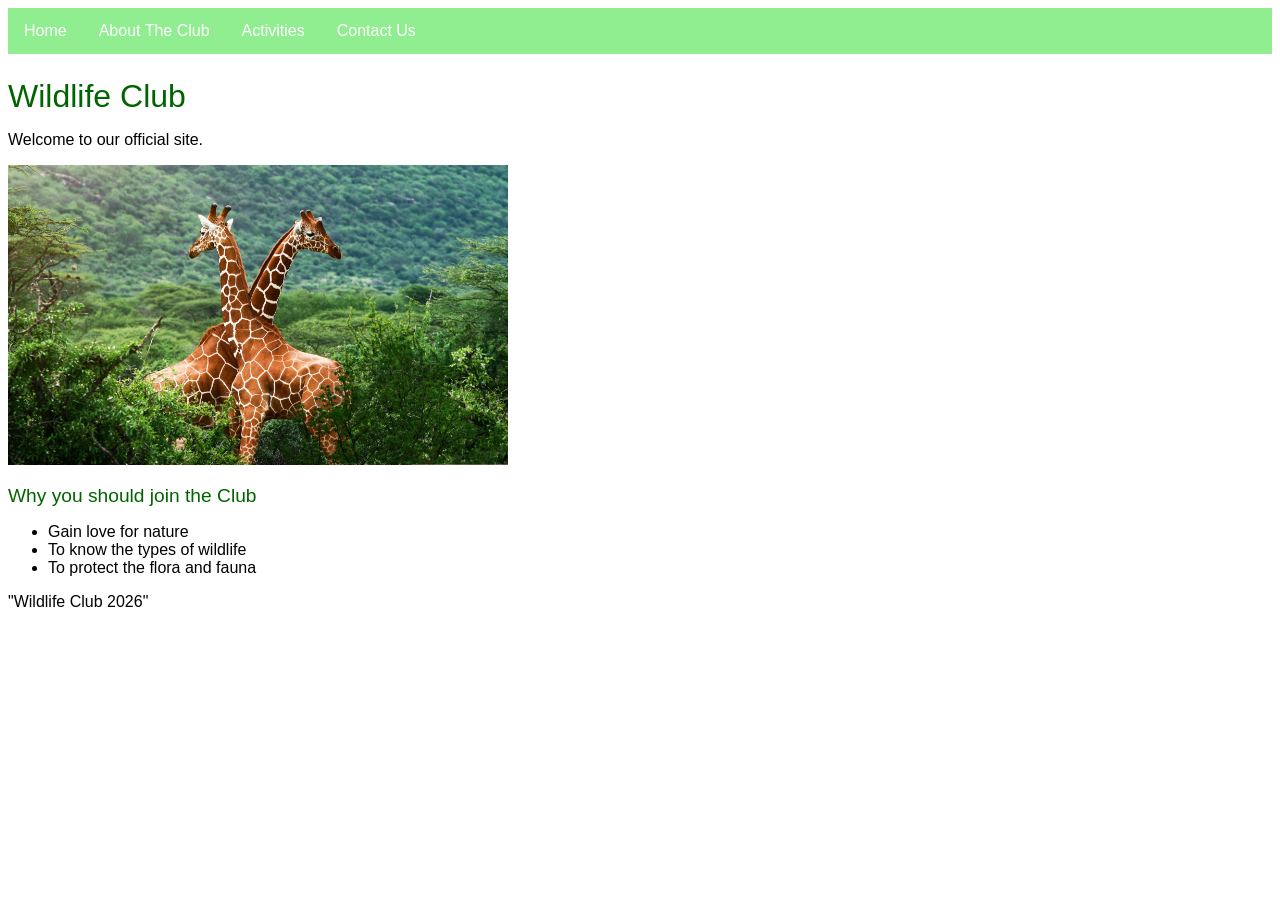
<file: John_Jones_Luboyera_ClubWebsite/index.html>
<!DOCTYPE html>
<html lang="en">
    <meta charset="UTF 8">
    <meta name="viewport" content="width=device-width, initial scale=1.0">
    <head>
        <title>Wildlife Club Website</title>
        <link rel="stylesheet" type="text/css" href="CSS/styles.css" />
    </head>
    <body>
    <nav>
        <a href="index.html">Home</a>
        <a href="about.html">About The Club</a>
        <a href="activities.html">Activities</a>
        <a href="contact.html">Contact Us</a>

    </nav>
    
        <h1>Wildlife Club</h1>
        <p>Welcome to our official site.</p>
        <img src="Images/wildlife-1.jpg" alt="wildlife-1"  width="500" height="300">
        <h2>Why you should join the Club</h2>
        <ul>
            <li>Gain love for nature</li>
            <li>To know the types of wildlife</li>
            <li>To protect the flora and fauna</li>
        </ul>

        <footer>"Wildlife Club 2026"</footer>

    </body>
</html>
</file>
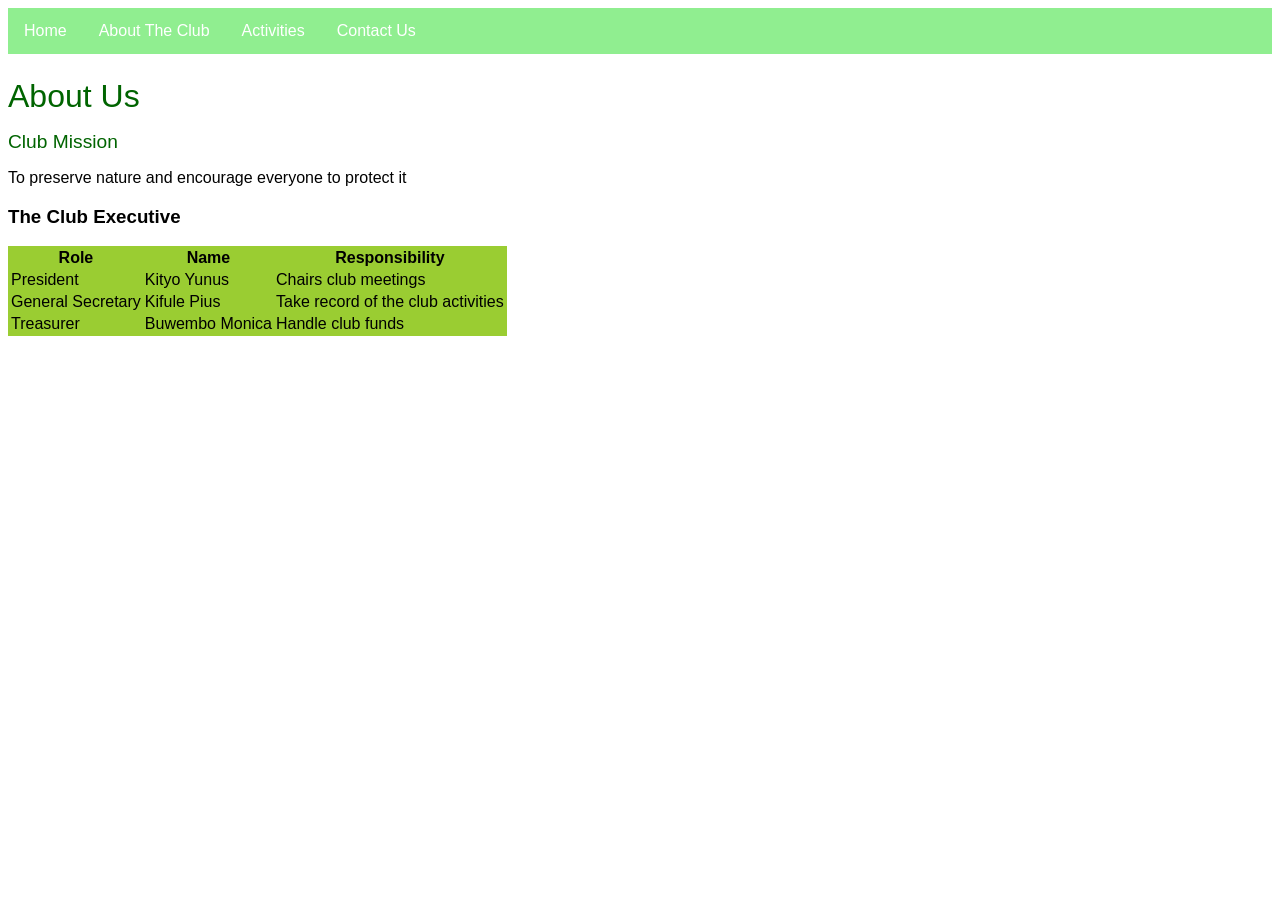
<file: John_Jones_Luboyera_ClubWebsite/about.html>
<!DOCTYPE html>
<html lang="en">
    <meta charset="UTF 8">
    <meta name="viewport" content="width=device-width, initial scale=1.0">
    <head>
        <title>Wildlife Club Website</title>
        <link rel="stylesheet" href="CSS/styles.css" />
    </head>
    <body>
    <nav>
        <a href="index.html">Home</a>
        <a href="about.html">About The Club</a>
        <a href="activities.html">Activities</a>
        <a href="contact.html">Contact Us</a>
    </nav>
    
        <h1>About Us</h1>
        <h2>Club Mission</h2>
        <p>To preserve nature and encourage everyone to protect it</p>
        <h3>The Club Executive</h3>
        <table>
            <tr>
                <th>Role</th>
                <th>Name</th>
                <th>Responsibility</th>
            </tr>
            <tr>
                <td>President</td>
                <td>Kityo Yunus</td>
                <td>Chairs club meetings</td>

            </tr>
            <tr>
                <td>General Secretary</td>
                <td>Kifule Pius</td>
                <td>Take record of the club activities</td>
            </tr>
            <tr>
                <td>Treasurer</td>
                <td>Buwembo Monica</td>
                <td>Handle club funds</td>
            </tr>

        </table>

    </body>
</html>
</file>
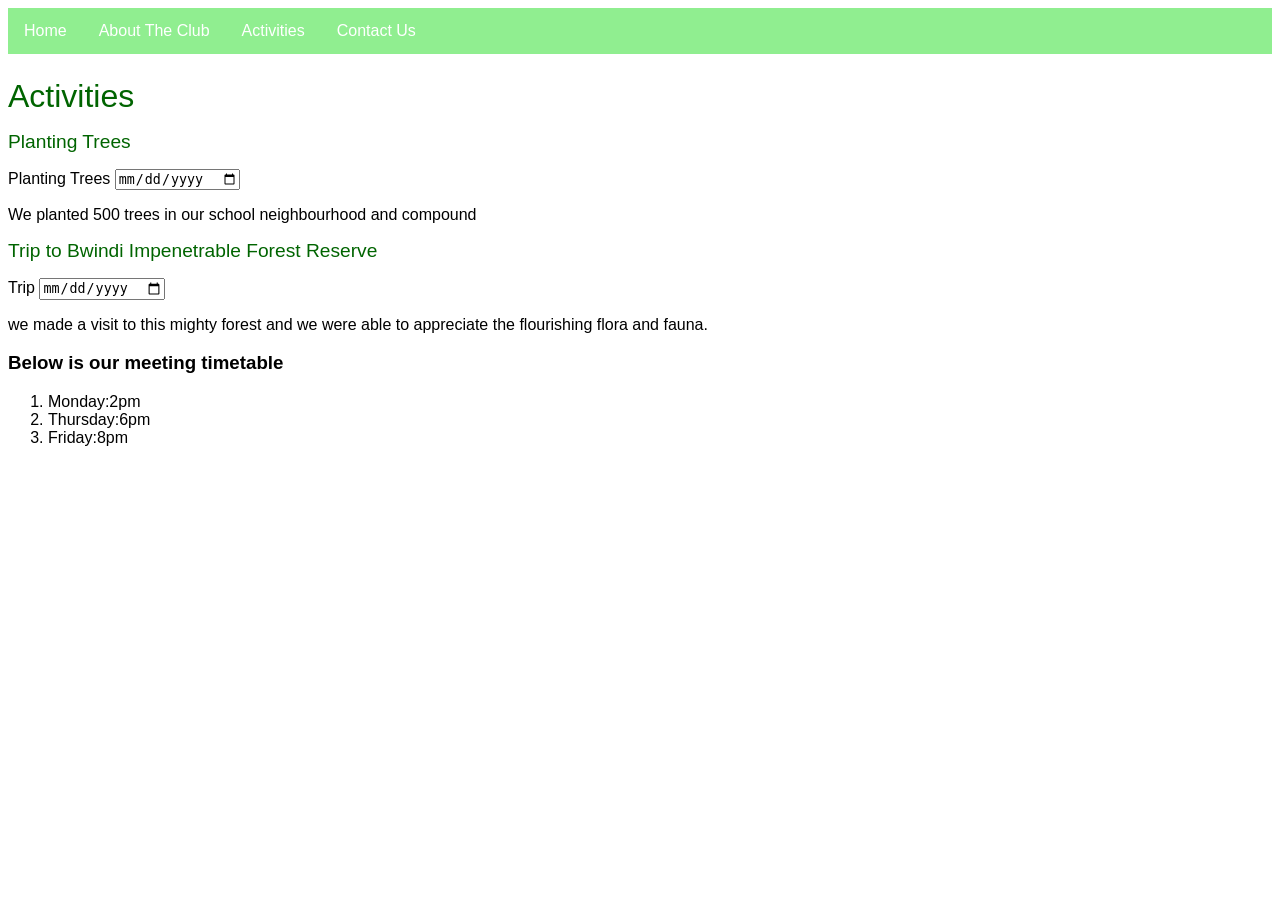
<file: John_Jones_Luboyera_ClubWebsite/activities.html>
<!DOCTYPE html>
<html lang="en">
    <meta charset="UTF 8">
    <meta name="viewport" content="width=device-width, initial scale=1.0">
    <head>
        <title>Wildlife Club Website</title>
        <link rel="stylesheet" href="CSS/styles.css" />
    </head>
    <body>
    <nav>
        <a href="index.html">Home</a>
        <a href="about.html">About The Club</a>
        <a href="activities.html">Activities</a>
        <a href="contact.html">Contact Us</a>
    </nav>
    
        <h1>Activities</h1>
        <h2>Planting Trees</h2>
        <label for="planting trees">Planting Trees</label>
        <input type="date" id="planting trees" name="planting trees">
        <p>We planted 500 trees in our school neighbourhood and compound</p>
        <h2>Trip to Bwindi Impenetrable Forest Reserve</h2>
        <label for="trip">Trip</label>
        <input type="date" id="trip" name="trip">
        <p>we made a visit to this mighty forest and we were able to appreciate the flourishing 
            flora and fauna.
        </p>

        <h3>Below is our meeting timetable</h3>
        <ol>
            <li>Monday:2pm</li>
            <li>Thursday:6pm</li>
            <li>Friday:8pm</li>
        </ol>

    </body>
    </html>
</file>
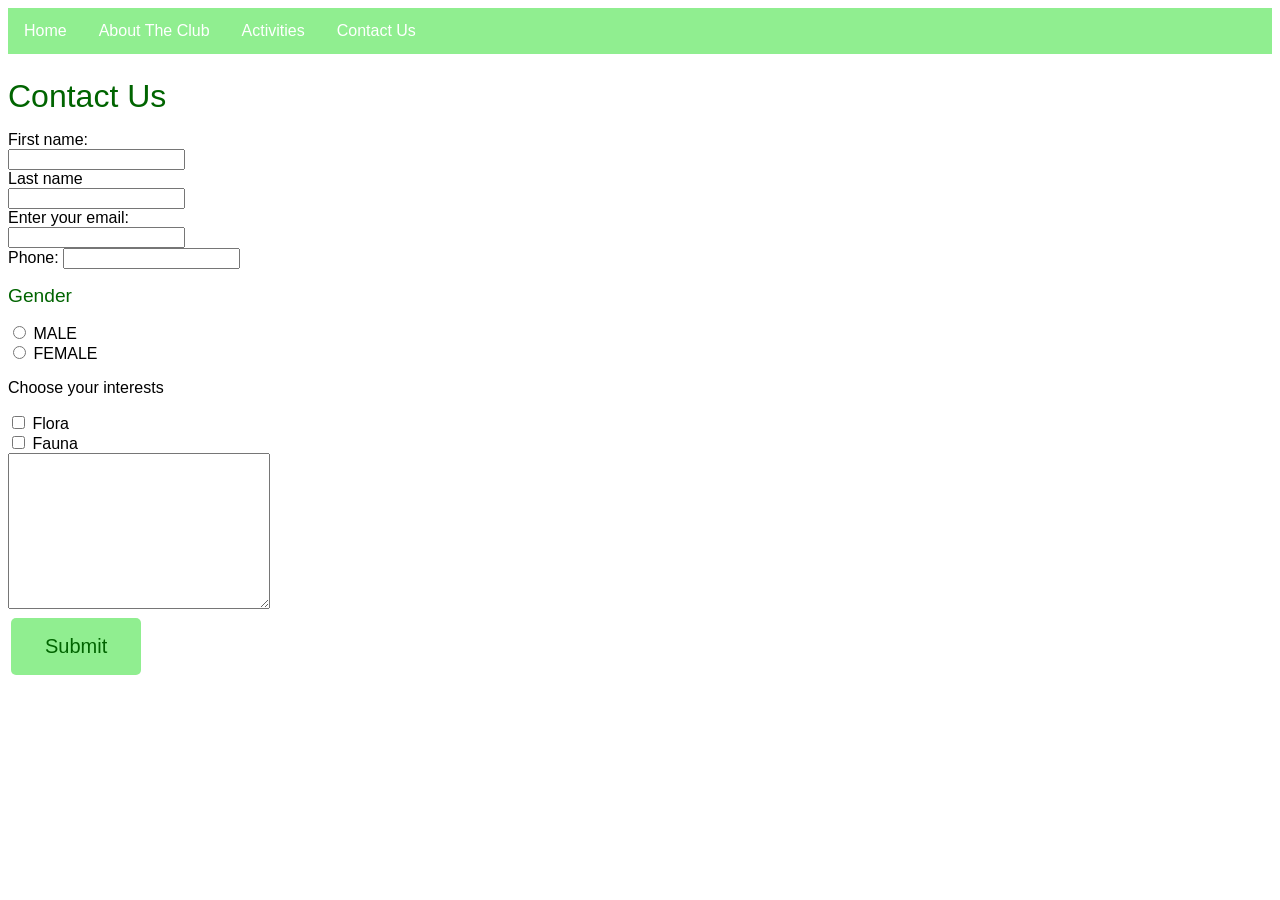
<file: John_Jones_Luboyera_ClubWebsite/contact.html>
<!DOCTYPE html>
<html lang="en">
    <meta charset="UTF 8">
    <meta name="viewport" content="width=device-width, initial scale=1.0">
    <head>
        <title>Wildlife Club Website</title>
        <link rel="stylesheet" href="CSS/styles.css" />
    </head>
    <body>
    <nav>
        <a href="index.html">Home</a>
        <a href="about.html">About The Club</a>
        <a href="activities.html">Activities</a>
        <a href="contact.html">Contact Us</a>
    </nav>
    
        <h1>Contact Us</h1>
        <form>
            <label for="fname">First name:</label><br>
            <input type="text" id="fname" name="fname"><br>
            <label for="lname">Last name</label><br>
            <input type="text" id="lname" name="lname"><br>

            
            
            <label for="email">Enter your email:</label><br>
            <input type="email" id="email" name="email"><br>


             <label for="phone">Phone:</label>
            <input type="tel" id="tel" name="Phone">

            <h2>Gender</h2>
            <input type="radio" id="male" name="gender" value="MALE">
            <label for="male">MALE</label><br>
            <input type="radio" id="female" name="gender" value="FEMALE">
            <label for="female">FEMALE</label><br>

            <p>Choose your interests</p>
        <input type="checkbox" id="interest 1" name="interest 1" value="Flora">
        <label for="interest 1">Flora</label><br>
        <input type="checkbox" id="interest 2" name="interest 2" value="Fauna">
        <label for="interest 2">Fauna</label><br>

        <textarea id="wildlifeclub" name="wildlifeclub" rows="10" cols="30"></textarea><br>

        
        
        
        
        <input type="submit" value="Submit"><br>

        </form>

    </body>
</html>
</file>
<file: John_Jones_Luboyera_ClubWebsite/CSS/styles.css>
body {
    font-family: 'Lucida Sans', 'Lucida Sans Regular', 'Lucida Grande', 'Lucida Sans Unicode', Geneva, Verdana, sans-serif;
}

nav {
    list-style-type: none;
    margin: 0;
    padding: 0;
    overflow: hidden;
    background-color:lightgreen;
    justify-content: center;

}

nav a {
    float: left;
}


    

nav a {
    display: block;
    color:white;
    text-align: center;
    padding: 14px 16px;
    text-decoration: none;
}

nav a:hover {
    background-color: darkgreen;
}

h1 {
    font-family: Impact, Haettenschweiler, 'Arial Narrow Bold', sans-serif;
    font-size: xx-large;
    font-weight: 400;
    color: darkgreen;
    text-align: justify;
    margin-top: 1.5rem;
    margin-bottom: 1rem;
}

h2 {
    font-family: Verdana, Geneva, Tahoma, sans-serif;
    font-size: larger;
    font-weight: 200;
    color: darkgreen;
    text-align: justify;

}

input[type=submit] {
    background-color: lightgreen;
    border: none;
    color: darkgreen;
    padding: 17px 34px;
    text-align: center;
    text-decoration: none;
    display: inline;
    font-size: 20px;
    margin: 5px 3px;
    cursor: pointer;
    border-radius: 5px;




}

input[type=submit]:hover {
    background-color: yellowgreen;

}

table, th, td {
    border: 1px;
    background-color: yellowgreen;

}

table, th {
    background: -moz-repeating-linear-gradient();
}
</file>
